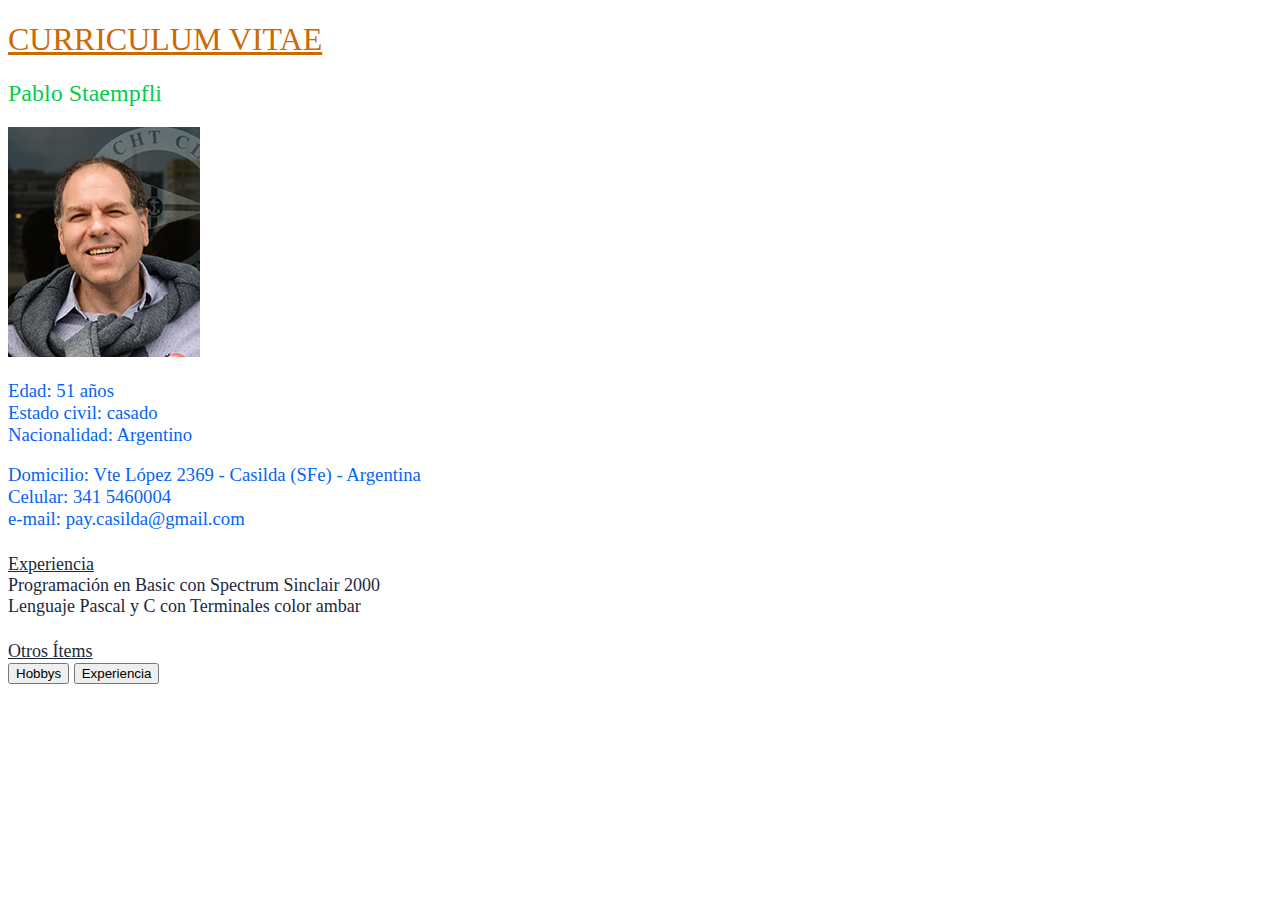
<file: index.html>
<!DOCTYPE html>
<html lang="es">
<head>
    <meta charset="UTF-8">
    <meta name="viewport" content="width=device-width, initial-scale=1.0">
    <title>Tu Curriculum Vitae</title>
    <link rel="stylesheet" type="text/css" href="cssproyectocv.css">
</head>
<body>
    <h1> <span class="subrayar"> CURRICULUM VITAE </span> </h1>
    <h2> Pablo Staempfli </h2>
    <img src="fotopablo.png">
    <h3> Edad: 51 años <br>
         Estado civil: casado <br>
         Nacionalidad: Argentino </h3>
    <h3> Domicilio: Vte López 2369 - Casilda (SFe) - Argentina <br>
         Celular: 341 5460004 <br>
         e-mail: pay.casilda@gmail.com </h3>
    <h4> <span class="subrayar"> Experiencia </span> <br>
         Programación en Basic con Spectrum Sinclair 2000 <br>
         Lenguaje Pascal y C con Terminales color ambar </h4>
    <h4> <span class="subrayar"> Otros Ítems </span> <br>
    <button type="button" id="botonhobby">Hobbys</button>
    <button type="button" id="botonexp">Experiencia</button>
    <script src="cv.js"></script>
</body>
</html>
</file>
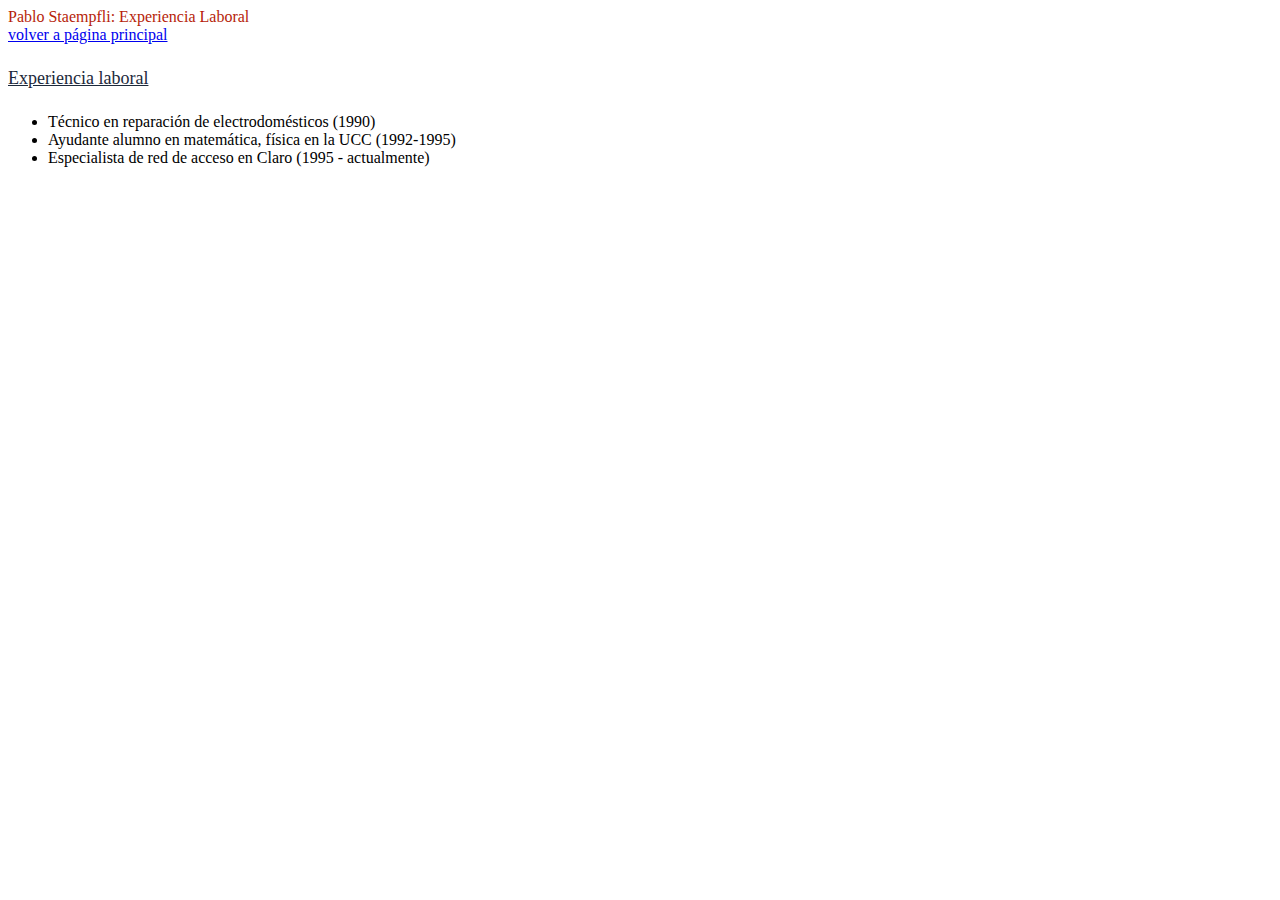
<file: Experiencia.html>
<!DOCTYPE html>
<html lang="es">
<head>
    <meta charset="UTF-8">
    <meta name="viewport" content="width=device-width, initial-scale=1.0">
    <title>Tu Curriculum Vitae: Experiencia </title>
    <link rel="stylesheet" type="text/css" href="cssproyectocv.css"></head>
<body>
    <header>
        Pablo Staempfli: Experiencia Laboral
    </header>
     <a href="index.html">
     volver a página principal </a>
     <h4> <span class="subrayar"> Experiencia laboral</span> </h4>
     <p>
       <ul>
         <li> Técnico en reparación de electrodomésticos (1990) </li>
         <li> Ayudante alumno en matemática, física en la UCC (1992-1995)</li>
         <li> Especialista de red de acceso en Claro (1995 - actualmente) </li>
       </ul>
     </p>
</body>
</html>
</file>
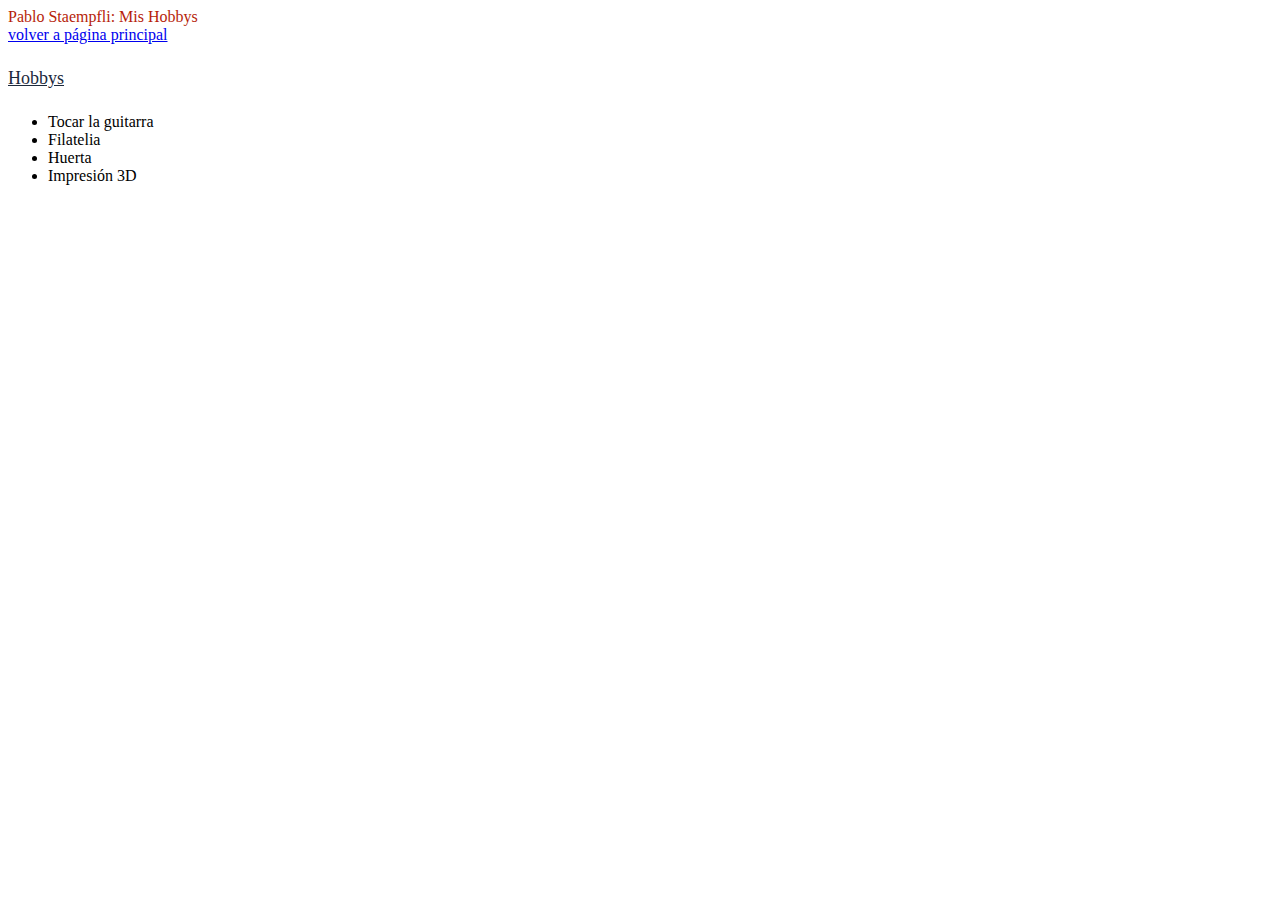
<file: hobby.html>
<!DOCTYPE html>
<html lang="es">
<head>
    <meta charset="UTF-8">
    <meta name="viewport" content="width=device-width, initial-scale=1.0">
    <title>Tu Curriculum Vitae: Hobbys </title>
    <link rel="stylesheet" type="text/css" href="cssproyectocv.css">
</head>
<body>
    <header>
        Pablo Staempfli: Mis Hobbys
    </header>
     <a href="index.html">
     volver a página principal </a>
     <h4> <span class="subrayar"> Hobbys </span> </h4>
     <p>
       <ul>
         <li> Tocar la guitarra </li>
         <li> Filatelia </li>
         <li> Huerta </li>
         <li> Impresión 3D </li>
       </ul>
     </p>
</body>
</html>
</file>
<file: cssproyectocv.css>
h1 {
    color:#CC6900;
    font-weight:500;
    font-family:Algerian;
    .subrayar {text-decoration: underline;}
    }
h2 {
    color:#05CC50;
    font-weight:500;
    font-family:Castellar;
    }
h3 {
    color:#0564f3;
    font-weight:400;
    font-family:Calibri;
    } 
h4 {
    color:#1c293b;
    font-size:large;
    font-weight:400;
    font-family:Calibri;
    .subrayar {text-decoration: underline;}
    } 
header {
        color:#b61d09;
        font-weight:500;
        font-family:Castellar;
        }   
p {
    background-color:#00C900;
    }
</file>
